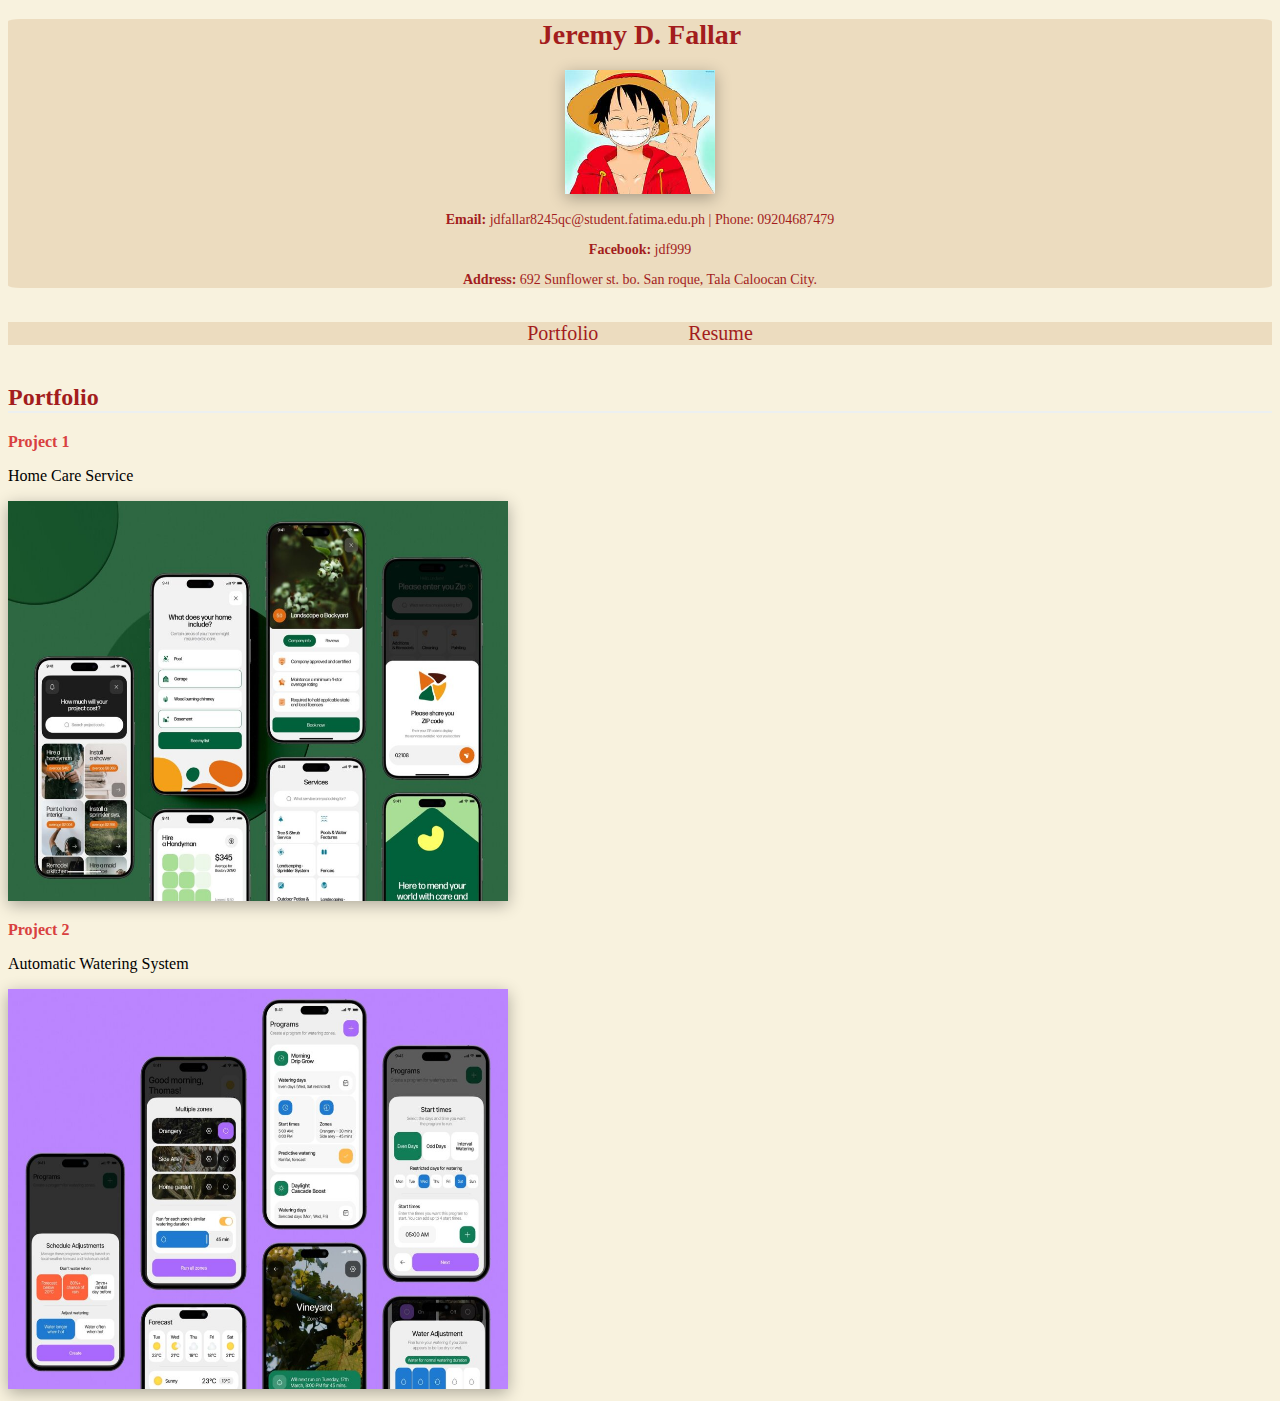
<file: portfolio.html>
<!DOCTYPE html>
<html lang="en">
<head>
    <meta charset="UTF-8">
    <meta name="viewport" content="width=device-width,initial-scale=1.0">
    <title>My Resume</title>
    <link rel="stylesheet" type="text/css" href="css/style.css">

</head>
<body>
    <header>
        <h1 id = "name">Jeremy D. Fallar</h1>
        <img src = "images/luffy.jpg" alt = "Photo of Luffy" width = "150">
        <p><strong>Email: </strong><a href = "mailto:jdfallar8245qc@student.fatima.edu.ph">jdfallar8245qc@student.fatima.edu.ph</a> | Phone: 09204687479</p>
        <p><strong>Facebook: </strong><a href = "https://www.facebook.com/jdf999/">jdf999</a></p>
        <p><strong>Address:</strong> 692 Sunflower st. bo. San roque, Tala Caloocan City.</p>
    </header>
<!-- Navigation menu-->
<nav>   
    <ul>
        <li><a href = "portfolio.html">Portfolio</a></li>
        <li><a href = "index.html">Resume</a></li>
    </ul>
</nav>
<!--Portfolio-->  
<section>
    <article>
        <h2 class = "section-title" id = "portfolio">Portfolio</h2>
            <p><strong>Project 1</strong></p>
            <p>Home Care Service</p>
                <img src = "images/home-care-service-app-design.jpg" alt = "App design" width = "500" height = "400">
            <p><strong>Project 2</strong></p>
            <p>Automatic Watering System</p>
            <img src = "images/mobile-design-watering-system-app.jpg" alt = "App design" width = "500" height = "400">
    </article>
</section>
</body>
</file>
<file: css/style.css>
body{
    background-color: #F8F2DE;
}


/* Header */
header{
   background-color:#ECDCBF;
   border-radius: 1%;
   color:#A31D1D;
   text-align:center;
   
}

header h1{
    font-size: 28px;
}

header p, header a{
    font-size: 14px;
    color:#A31D1D;
    text-decoration: none;
}

/* Navigation */
nav{
    display: flex;
    justify-content: center;
    padding: 20px 0;
    width: 100%;
}

nav ul{
    list-style: georgian;
    list-style-type: none;
    background-color:#ECDCBF;
    padding: 0;
    margin: 0;
    display: flex;
    justify-content: center;
    width: 100%;
}

nav ul li{
    margin:0 30px;
}

nav ul li a{
    text-decoration: none;
    color:#A31D1D;
    padding: 10px 15px;
    font-size: 20px;
    transition: color 0.2s, border-bottom 0.2s;
}

nav ul li a:hover{
    color: #7a1616;
    border-bottom: 2px solid;
}


/* Sections */
h2{
    color:#A31D1D;
    border-bottom: 2px solid #ecf0f1;
}

h3{
    color:#A31D1D;
}

article p strong{
    color:#D84040;
}

/* Links */
a{
    color:#A31D1D;
    text-decoration: none;
}

img{
    box-shadow: 0 4px 15px rgba(0, 0, 0, 0.3); /* Add a default shadow effect */
    transition: transform 0.3s ease, box-shadow 0.3s ease;
}

img:hover{
    transform: scale(1.05); 
    box-shadow: 0 8px 30px rgba(0, 0, 0, 0.5);
}


/* Footer */
footer{
    background-color: #ECDCBF;
    padding: 1px 2px;
    color:#A31D1D;
    text-align: center;
}

footer:hover{
    color: #7a1616;
    border-bottom: 2px solid;
    transition: color 0.2s, border-bottom 0.2s;
}


/* Contact Me */
form{
    background-color: #ECDCBF;
    padding: 20px;
    border-radius: 5px;
    box-shadow: 0 2px 5px rgba(0, 0, 0, 0, 1);
}

label{
    display: block;
    margin-bottom: 10px;
    font-weight: bold;
    color: #A31D1D;
}

select{
    width: 100%;
    padding: 10px;
    border: 1px solid #A31D1D;
    border-radius: 5px;
    box-sizing: border-box;
    margin-bottom: 10px;
}

table{
    border-collapse: collapse;
    width: 100%;
}

fieldset{
    border: 1px solid #A31D1D;
    padding: 10px;
    margin-bottom: 10px;
}

input[type="submit"]{
    background-color: #ECDCBF;
    color:white;
    padding: 10px 20px;
    border-radius: 5px;
    cursor: pointer;
}

input[type="file"]{
    background-color: #ECDCBF;
    color:black;
    padding: 10px 20px;
    border-radius: 5px;
    cursor: pointer;
}
</file>
